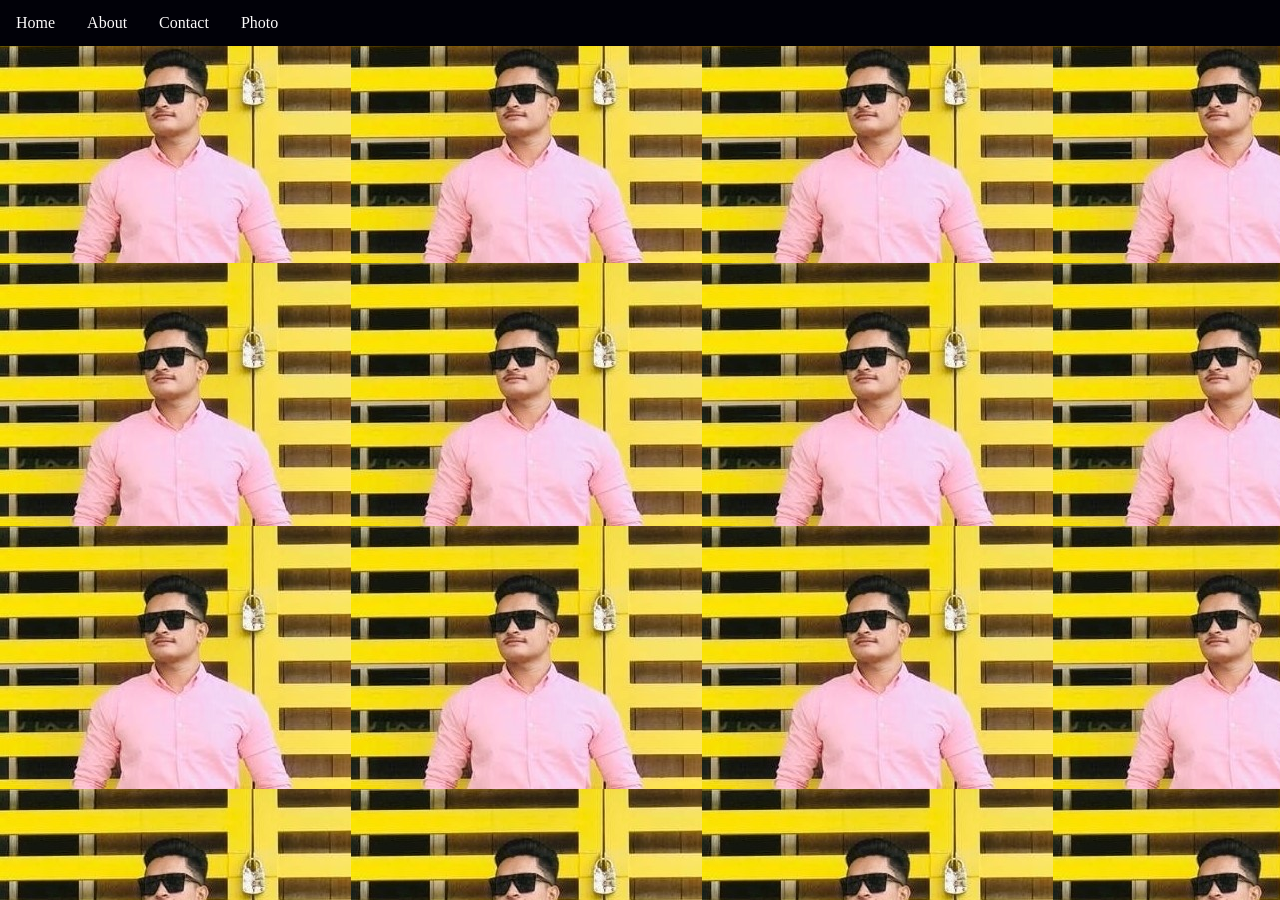
<file: 5 mm/hello.html>
<!DOCTYPE html>
<html lang="en">
<head>
    <meta charset="UTF-8">
    <meta name="viewport" content="width=device-width, initial-scale=1.0">
    <title>Document</title>
    <link rel="stylesheet" href="1style.css">
</head>
<body background="WhatsApp Image 2024-03-14 at 1.53.12 AM.jpeg">

    <ul>
        <li><a href="#home">Home</a></li>
        <li><a href="#about">About</a></li>
        <li><a href="#contact">Contact</a></li>
        <li><a href="#photo">Photo</a></li>
    </ul>
    
    


</body>
</html>
</file>
<file: 5 mm/1style.css>
body{
    margin: 0%;
    padding: 0%;
    background-color: rgb(7, 18, 18);
}

h2, p {
    margin: 10px;
}

ul{
    list-style-type: none;
    margin:0;
    padding: 0%;
    overflow: hidden;
    background-color: rgb(1, 1, 8);
}
ul li {
    float: left;
}
ul li a {
    display: block;
    color: rgb(252, 250, 250);
    text-align: center;
    padding: 14px 16px ;
    text-decoration:none;
}
ul li a:hover {
    background-color: rgb(255, 161, 11);
}
.main{
    display: flex;
}
.right{
    font-size: 50pxpx;
}
</file>
